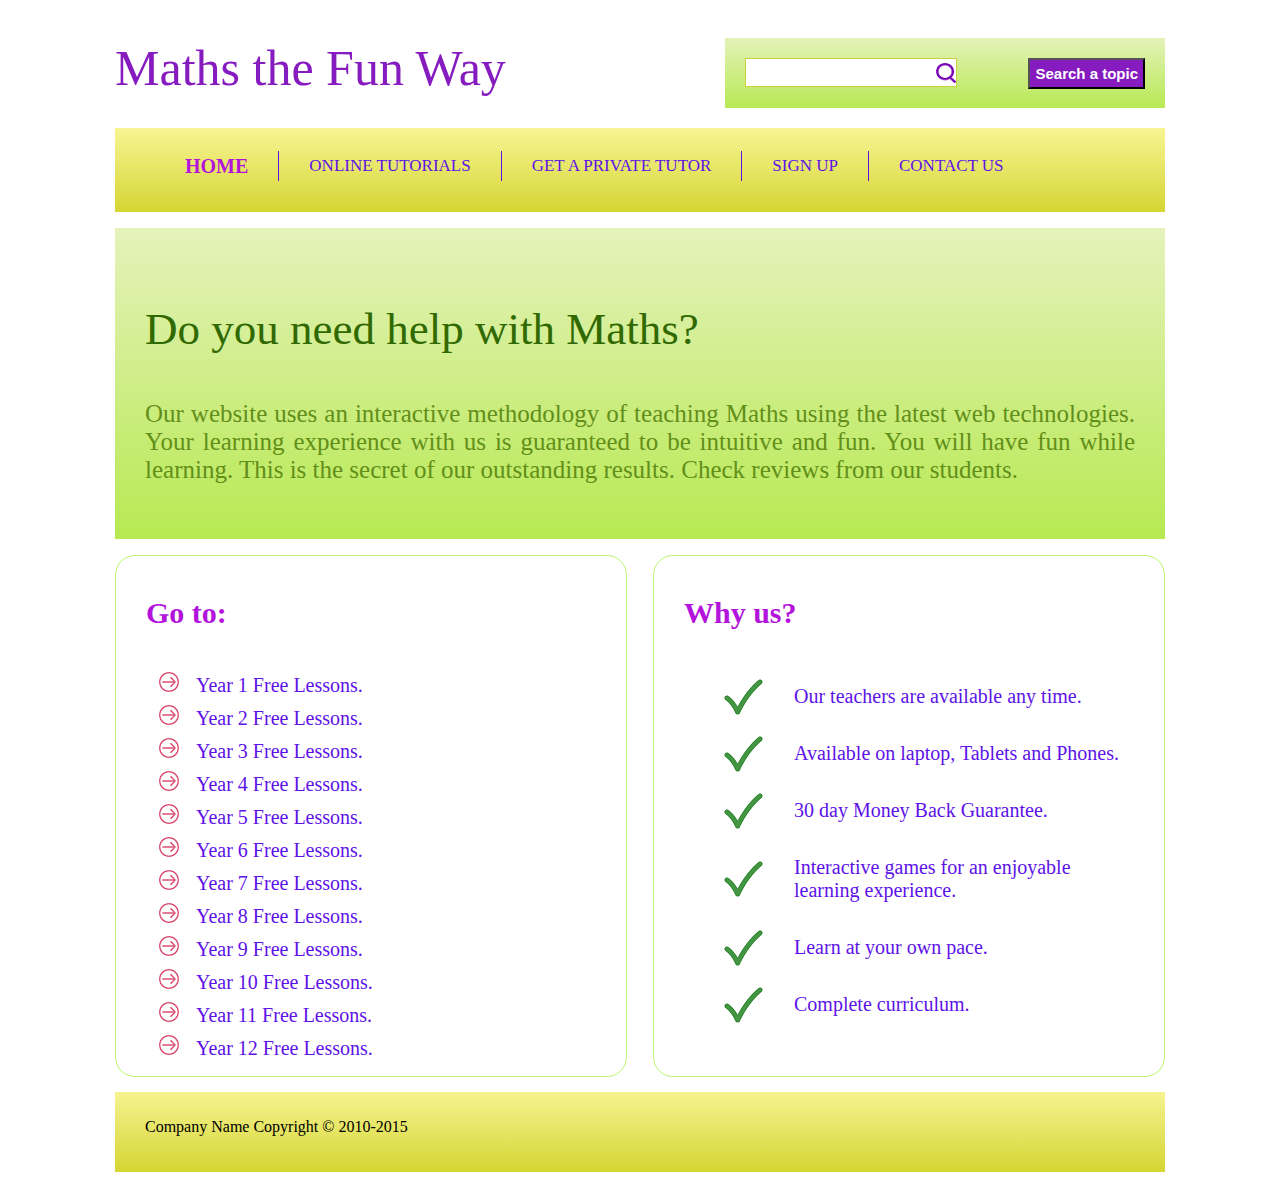
<file: 1. Maths Website (HTML & CSS)/index.html>
<!DOCTYPE html>
<html lang="en">
    <head>
        <meta charset="UTF-8">
        <title>Maths Website</title>
        <meta name = "viewport" content = "width = device-width, intial-scale = 1.0, user-scalable = yes">
        <link rel="stylesheet" href="./style.css">
    </head>
    <body>
        <div id="container">
            <div id="header">
                <div id="brand">
                    <h1><a href="#">Maths the Fun Way</a></h1>
                </div>

                <div id="searchBox">
                    <form method="get">
                        <input type="text" class="text">
                        <input type="submit" value="Search a topic", class="submit">
                    </form>
                </div>

                <div class="clear">

                </div>
            </div>
            <div id="menu">
                <ul>
                    <li><a href="#" class="active">Home</a></li>
                    <li><a href="#">Online Tutorials</a></li>
                    <li><a href="#">GET a private Tutor</a></li>
                    <li><a href="#">Sign up</a></li>
                    <li><a href="#">Contact us</a></li>
                </ul>
            </div>

            <div id="introduction">
                <h3>Do you need help with Maths?</h3>
                <p>
                    Our website uses an interactive
                    methodology of teaching Maths using the latest web
                    technologies. Your learning experience with us is
                    guaranteed to be intuitive and fun. You will have fun
                    while learning. This is the secret of our outstanding
                    results. Check reviews from our students.
                </p>
            </div>

            <div id="left_sidebar" class="sidebar">
                <h3>Go to:</h3>
                <ul>
                    <li><a href="#">Year 1 Free
                        Lessons.</a></li>
                    <li><a href="#">Year 2 Free
                        Lessons.</a></li>
                    <li><a href="#">Year 3 Free
                        Lessons.</a></li>
                    <li><a href="#">Year 4 Free
                        Lessons.</a></li>
                    <li><a href="#">Year 5 Free
                        Lessons.</a></li>
                    <li><a href="#">Year 6 Free
                        Lessons.</a></li>
                    <li><a href="#">Year 7 Free
                        Lessons.</a></li>
                    <li><a href="#">Year 8 Free
                        Lessons.</a></li>
                    <li><a href="#">Year 9 Free
                        Lessons.</a></li>
                    <li><a href="#">Year 10 Free
                        Lessons.</a></li>
                    <li><a href="#">Year 11 Free
                        Lessons.</a></li>
                    <li><a href="#">Year 12 Free
                        Lessons.</a></li>
                </ul>
            </div>

            <div id="right_sidebar" class="sidebar">
                <h3>Why us?</h3>
                <ul>
                    <li><a href="#">Our teachers are
                        available any time.</a></li>
                    <li><a href="#">Available on laptop,
                        Tablets and Phones.</a></li>
                    <li><a href="#">30 day Money Back
                        Guarantee.</a></li>
                    <li><a href="#">Interactive games for
                        an enjoyable learning experience.</a></li>
                    <li><a href="#">Learn at your own
                        pace.</a></li>
                    <li><a href="#">Complete
                        curriculum.</a></li>
                </ul>
            </div>

            <div class="clear">

            </div>

            <footer class="footer">
                <p>
                    Company Name Copyright &copy; 2010-2015
                </p>
            </footer>
        </div>
    </body>
</html>
</file>
<file: 1. Maths Website (HTML & CSS)/style.css>
body {
    font: Arial, Helvetica, sans-serif;
}

#container {
    width: 1050px;
/*    border: 1px solid grey;*/
    margin: 0 auto
}

#header {
    height: 100px;
    padding: 10px 0px
}

#brand {
    float: left;
}

h1 a {
    font-size: 50px;
    font-weight: 100;
    color: #861BBF;
    text-decoration: none;
}

#searchBox {
    float: right;
    background: -webkit-gradient(linear, left top, left bottom, from(#E4F2B9), to(#B7E953));
    background: linear-gradient(#E4F2B9, #B7E953);
    width: 400px;
    height: 50px;
    padding: 20px 20px 0px 20px;
    margin-top: 20px;
}

.text{
    float: left;
    width: 200px;
    padding: 5px;
    font-size: 15px;
    color: #E36A0C;
    background: white url(Images/search.png) right center no-repeat;
    border: 1px solid #C8D03E;
}

.submit {
    float: right;
    padding: 5px;
    font-weight: bold;
    color: white;
    background: #861BBF;
    font-size: 15px;
}

.clear {
    clear: both;
}

#menu {
    height: 70px;
    background: -webkit-gradient(linear, left top, left bottom, from(#F8F594), to(#D5D533));
    background: linear-gradient(#F8F594, #D5D533);
    padding: 7px 0px;
}

ul {
    list-style: none;
}

#menu ul li {
    float: left;
    padding: 0px 30px;
    height: 30px;
    border-right: 1px solid #5d12e7;
}

#menu ul li:last-child {
    border-right: none;
}

#menu ul li a {
    text-decoration: none;
    text-transform: uppercase;
    font-size: 17px;
    color: #5d12e7;
    line-height: 30px;
    -webkit-transition: font-size 0.3s ease;
    transition: font-size 0.3s ease;
}

#menu ul li a:hover, #menu ul li a.active {
    font-size: 20px;
    color: #B314DB;
    font-weight: bold;
}

#introduction {
    background: -webkit-gradient(linear, left top, left bottom, from(#E5F2BB), to(#B7E952));
    background: linear-gradient(#E5F2BB, #B7E952);
    padding: 30px;
    margin: 16px 0px;
}

#introduction h3 {
    font-size: 45px;
    color: #316901;
    font-weight: normal;
}

#introduction p {
    font-size: 25px;
    color: #628F19;
    text-align: justify;
}

.sidebar {
    height: 500px;
    width: 450px;
    border: 1px solid #BAF46F;
    border-radius: 20px;
    padding: 10px 30px;
}

.sidebar h3 {
    color: #B314DB;
    font-size: 30px;
}

.sidebar ul li a {
    text-decoration: none;
    font-size: 20px;
    color: #5d12e7;
    -webkit-transition: font-size 0.3s ease;
    transition: font-size 0.3s ease;
}

.sidebar ul li a:hover, .sidebar ul li a:active {
    text-decoration: none;
    color: #B314DB;
    font-size: 23px;
    font-weight: bold;

}

.sidebar ul {
    padding-top: 8px;
}

#left_sidebar ul li {
    padding-bottom: 4px;
    padding-top: 4px;
    padding-left: 10px;
    list-style-image: url(Images/arrow.png);
}

#right_sidebar ul li {
    padding-bottom: 17px;
    padding-top: 17px;
    padding-left: 70px;
    background: url(Images/tick.png) no-repeat left center;

}

#left_sidebar {
    float: left;
}

#right_sidebar {
    float: right;
}

.footer {
    height: 60px;
    background: -webkit-gradient(linear, left top, left bottom, from(#F6F390), to(#D5D533));
    background: linear-gradient(#F6F390, #D5D533);
    padding: 10px 30px;
    margin-top: 15px;

}
</file>
